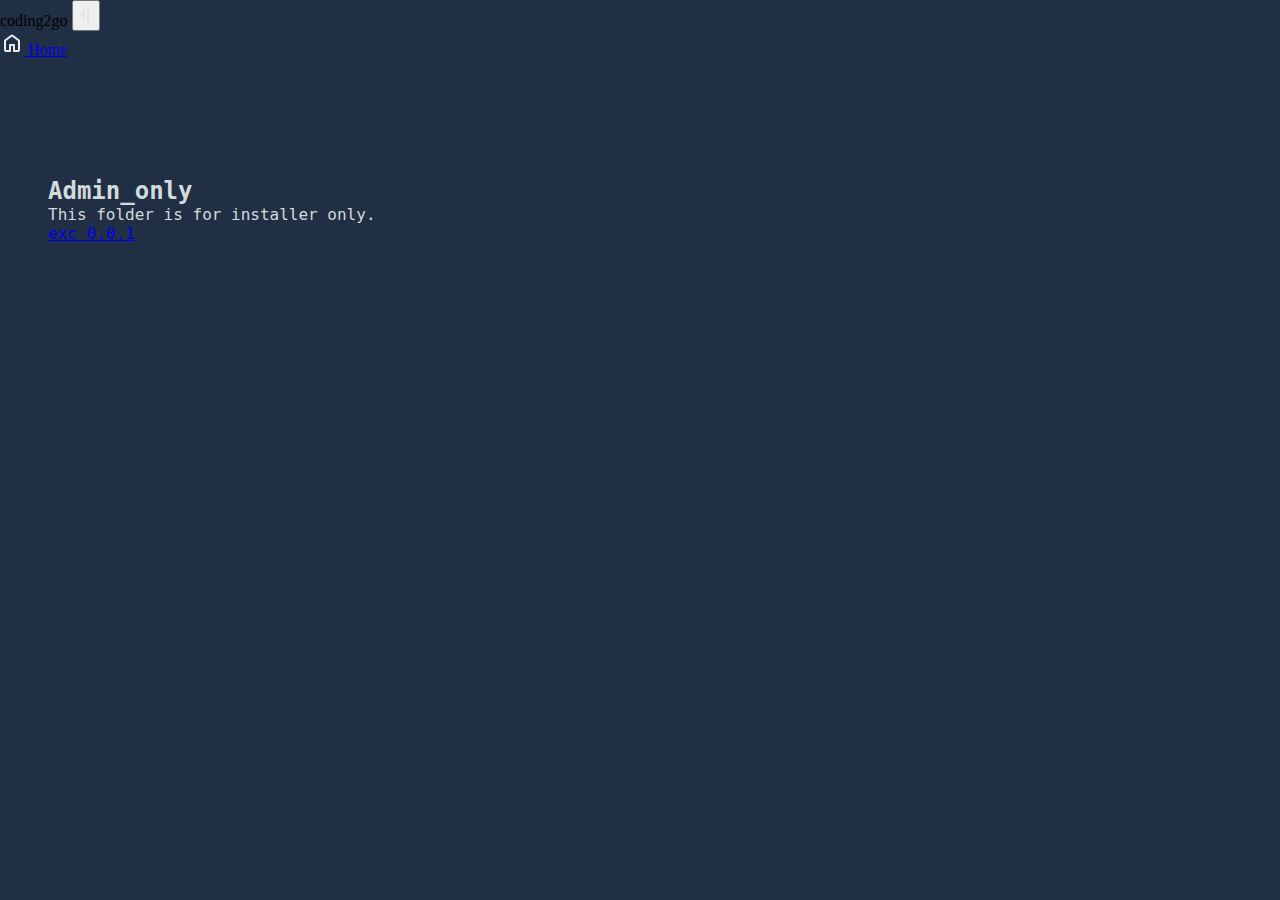
<file: admin_only/index.html>
<!DOCTYPE html>
<html lang="en">
<head>
  <meta charset="UTF-8">
  <meta name="viewport" content="width=device-width, initial-scale=1.0">
  <title>Home</title>
  <link rel="stylesheet" href="../style.css">
  <script type="text/javascript" src="../app.js" defer></script>
</head>
<body>
  <nav id="sidebar">
    <ul>
      <li>
        <span class="logo">coding2go</span>
        <button onclick=toggleSidebar() id="toggle-btn">
          <svg xmlns="http://www.w3.org/2000/svg" height="24px" viewBox="0 -960 960 960" width="24px" fill="#e3e3e3"><path d="M440-280v-400L240-480l200 200Zm80 160h80v-720h-80v720Z"/></svg>
        </button>
      </li>
      <li>
        <a href="../index.html">
          <svg xmlns="http://www.w3.org/2000/svg" height="24px" viewBox="0 -960 960 960" width="24px" fill="#e8eaed"><path d="M240-200h120v-200q0-17 11.5-28.5T400-440h160q17 0 28.5 11.5T600-400v200h120v-360L480-740 240-560v360Zm-80 0v-360q0-19 8.5-36t23.5-28l240-180q21-16 48-16t48 16l240 180q15 11 23.5 28t8.5 36v360q0 33-23.5 56.5T720-120H560q-17 0-28.5-11.5T520-160v-200h-80v200q0 17-11.5 28.5T400-120H240q-33 0-56.5-23.5T160-200Zm320-270Z"/></svg>
          <span>Home</span>
        </a>
      </li>
      <li>
        </a>
      </li>
    </ul>
  </nav>
  <main>
    <div class="container">
      <h2>Admin_only</h2>
      <p>This folder is for installer only.</p>
      <a href="download/exc.zip" download="exc.zip">exc 0.0.1</a>
    </div>
  </main>
</body>

</html>
</file>
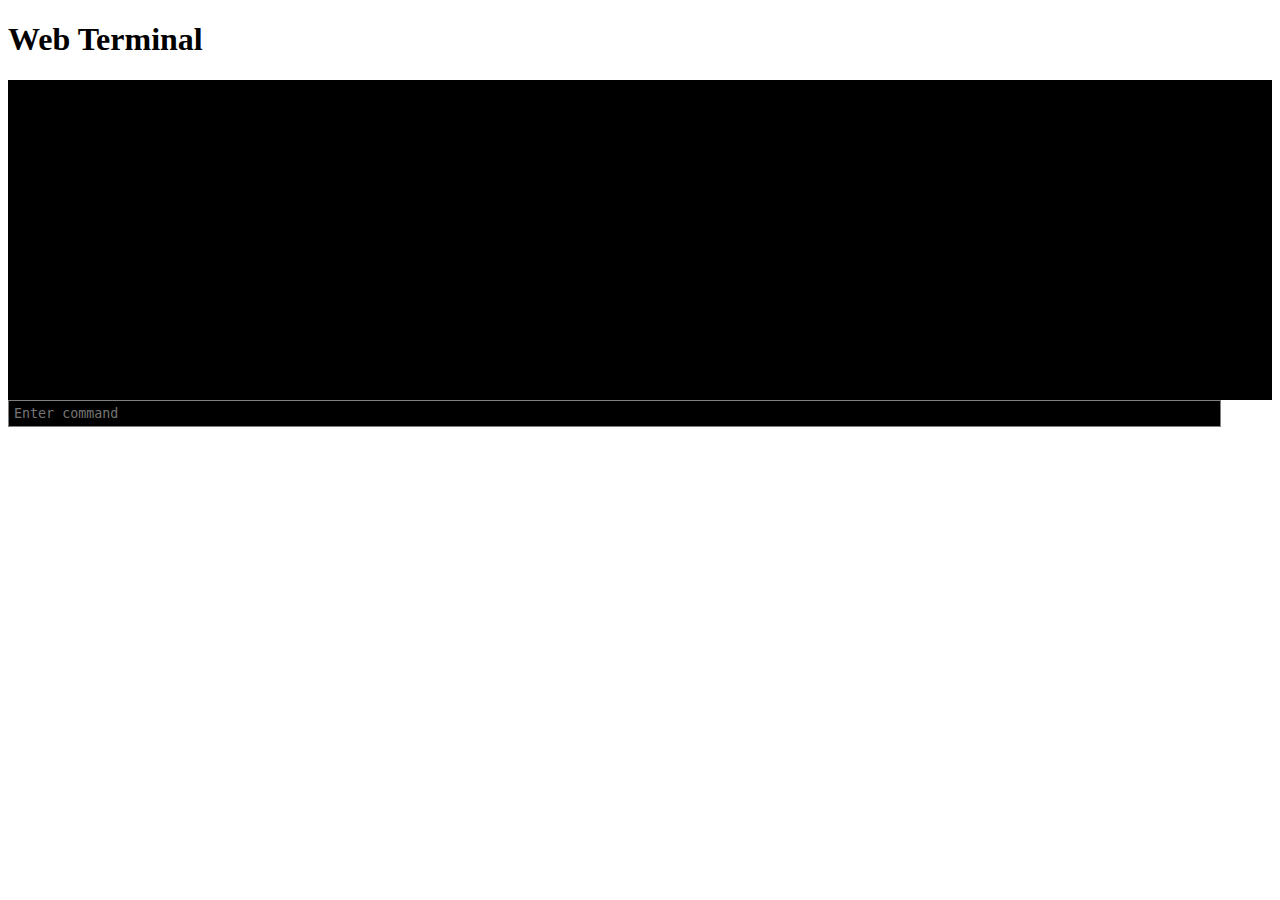
<file: linuxTerminal1/index.html>
<!DOCTYPE html>
<html>
<head>
  <title>Web Terminal</title>
  <style>
    #terminal {
      background-color: black;
      color: green;
      font-family: monospace;
      padding: 10px;
      overflow: auto; /* Enables scrolling */
      height: 300px; /* Set a fixed height for scrolling */
    }

    #commandInput {
      width: 95%;
      background-color: black;
      color: white;
      font-family: monospace;
      border: 1px solid gray;
      padding: 5px;
    }
  </style>
</head>
<body>
  <h1>Web Terminal</h1>
  <div id="terminal"></div>
  <input type="text" id="commandInput" placeholder="Enter command">

  <script>
    const terminal = document.getElementById('terminal');
    const commandInput = document.getElementById('commandInput');

    commandInput.addEventListener('keydown', async (event) => {
      if (event.key === 'Enter') {
        const command = commandInput.value;
        terminal.innerHTML += `<p> > ${command}</p>`; // Echo command

        try {
          const response = await fetch('/execute', {
            method: 'POST',
            headers: {
              'Content-Type': 'application/json'
            },
            body: JSON.stringify({ command: command })
          });

          if (!response.ok) {
            throw new Error(`HTTP error! status: ${response.status}`);
          }

          const data = await response.json();
          terminal.innerHTML += `<p>${data.output}</p>`;
        } catch (error) {
          terminal.innerHTML += `<p style="color: red;">Error: ${error}</p>`;
        }

        commandInput.value = ''; // Clear input
        terminal.scrollTop = terminal.scrollHeight; // Scroll to bottom
      }
    });
  </script>
</body>
</html>
</file>
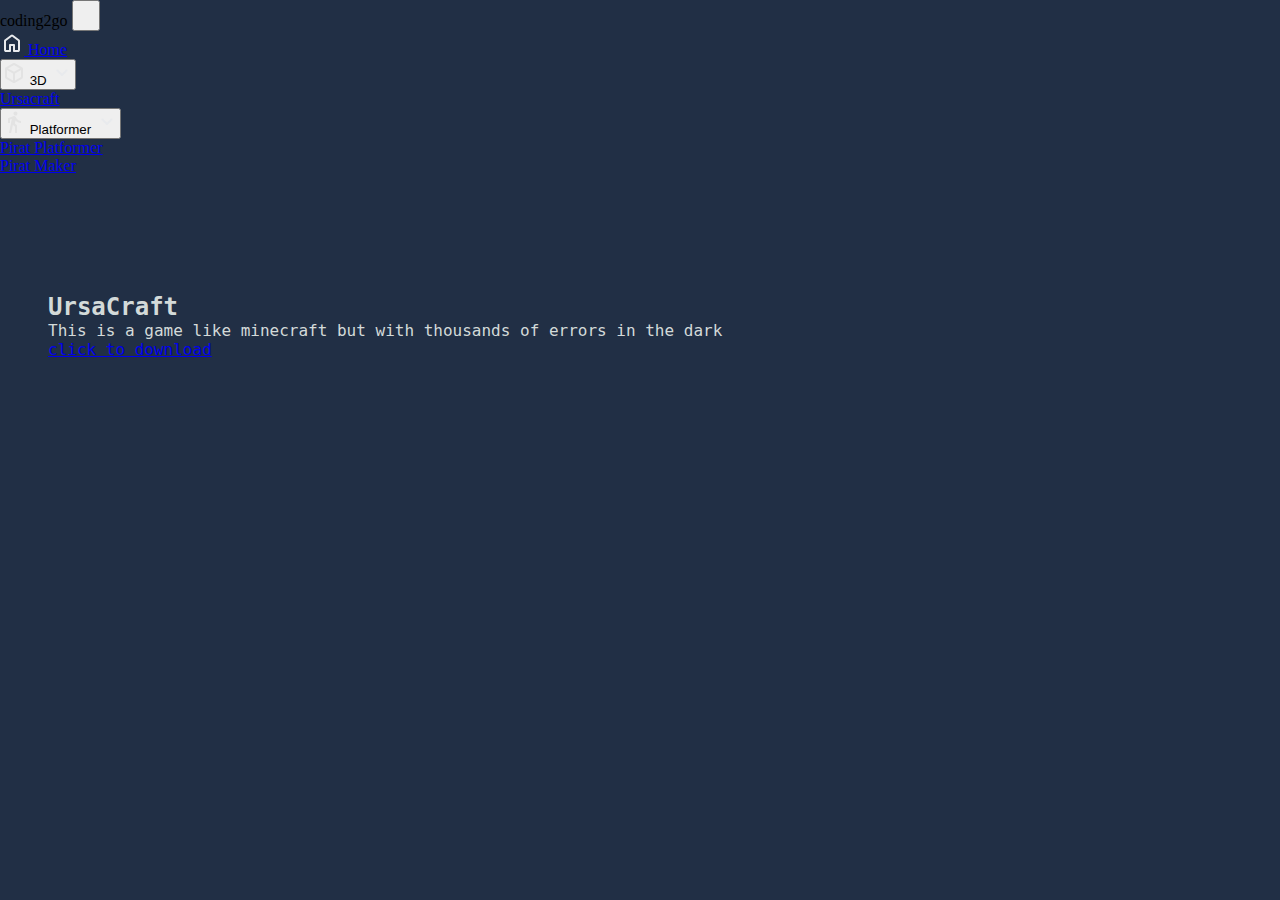
<file: 3D/Ursacraft/index.html>
<!DOCTYPE html>
<html lang="en">
<head>
  <meta charset="UTF-8">
  <meta name="viewport" content="width=device-width, initial-scale=1.0">
  <title>Home</title>
  <link rel="stylesheet" href="../../style.css">
  <script type="text/javascript" src="../../app.js" defer></script>
</head>
<body>
  <nav id="sidebar">
    <ul>
      <li>
        <span class="logo">coding2go</span>
        <button onclick=toggleSidebar() id="toggle-btn">
          <svg xmlns="http://www.w3.org/2000/svg" height="24px" viewBox="0 -960 960 960" width="24px" fill="#e8eaed"><path d="icons\home"/></svg>
        </button>
      </li>
      <li>
        <a href="../../index.html">
          <svg xmlns="http://www.w3.org/2000/svg" height="24px" viewBox="0 -960 960 960" width="24px" fill="#e8eaed"><path d="M240-200h120v-200q0-17 11.5-28.5T400-440h160q17 0 28.5 11.5T600-400v200h120v-360L480-740 240-560v360Zm-80 0v-360q0-19 8.5-36t23.5-28l240-180q21-16 48-16t48 16l240 180q15 11 23.5 28t8.5 36v360q0 33-23.5 56.5T720-120H560q-17 0-28.5-11.5T520-160v-200h-80v200q0 17-11.5 28.5T400-120H240q-33 0-56.5-23.5T160-200Zm320-270Z"/></svg>
          <span>Home</span>
        </a>
      </li>
      <li>
        <button onclick=toggleSubMenu(this) class="dropdown-btn">
          <svg xmlns="http://www.w3.org/2000/svg" height="24px" viewBox="0 -960 960 960" width="24px" fill="#e3e3e3"><path d="M440-183v-274L200-596v274l240 139Zm80 0 240-139v-274L520-457v274Zm-40-343 237-137-237-137-237 137 237 137ZM160-252q-19-11-29.5-29T120-321v-318q0-22 10.5-40t29.5-29l280-161q19-11 40-11t40 11l280 161q19 11 29.5 29t10.5 40v318q0 22-10.5 40T800-252L520-91q-19 11-40 11t-40-11L160-252Zm320-228Z"/></svg>
          <span>3D</span>
          <svg xmlns="http://www.w3.org/2000/svg" height="24px" viewBox="0 -960 960 960" width="24px" fill="#e8eaed"><path d="M480-361q-8 0-15-2.5t-13-8.5L268-556q-11-11-11-28t11-28q11-11 28-11t28 11l156 156 156-156q11-11 28-11t28 11q11 11 11 28t-11 28L508-372q-6 6-13 8.5t-15 2.5Z"/></svg>
        </button>
        <ul class="sub-menu">
          <div>
            <li class="active"><a href="index.html">Ursacraft</a></li>
          </div>
        </ul>
      </li>
      <li>
        <button onclick=toggleSubMenu(this) class="dropdown-btn">
          <svg xmlns="http://www.w3.org/2000/svg" height="24px" viewBox="0 -960 960 960" width="24px" fill="#e3e3e3"><path d="m280-40 112-564-72 28v136h-80v-188l202-86q14-6 29.5-7t29.5 4q14 5 26.5 14t20.5 23l40 64q26 42 70.5 69T760-520v80q-70 0-125-29t-94-74l-25 123 84 80v300h-80v-260l-84-64-72 324h-84Zm260-700q-33 0-56.5-23.5T460-820q0-33 23.5-56.5T540-900q33 0 56.5 23.5T620-820q0 33-23.5 56.5T540-740Z"/></svg>
          <span>Platformer</span>
          <svg xmlns="http://www.w3.org/2000/svg" height="24px" viewBox="0 -960 960 960" width="24px" fill="#e8eaed"><path d="M480-361q-8 0-15-2.5t-13-8.5L268-556q-11-11-11-28t11-28q11-11 28-11t28 11l156 156 156-156q11-11 28-11t28 11q11 11 11 28t-11 28L508-372q-6 6-13 8.5t-15 2.5Z"/></svg>
        </button>
        <ul class="sub-menu">
          <div>
            <li><a href="../../Platformer/Pirat-Platformer/index.html">Pirat Platformer</a></li>
            <li><a href="../../Platformer/Pirat-Maker/">Pirat Maker</a></li>
          </div>
        </ul>
      </li>
      <li>
        </a>
      </li>
    </ul>
  </nav>
  <main>
    <div class="container">
      <h2>UrsaCraft</h2>
      <p>This is a game like minecraft but with thousands of errors in the dark</p>
      <a href="../../download/UrsaCraft.zip" download="UrsaCraft.zip">click to download</a>
    </div>
  </main>
</body>
</html>
</file>
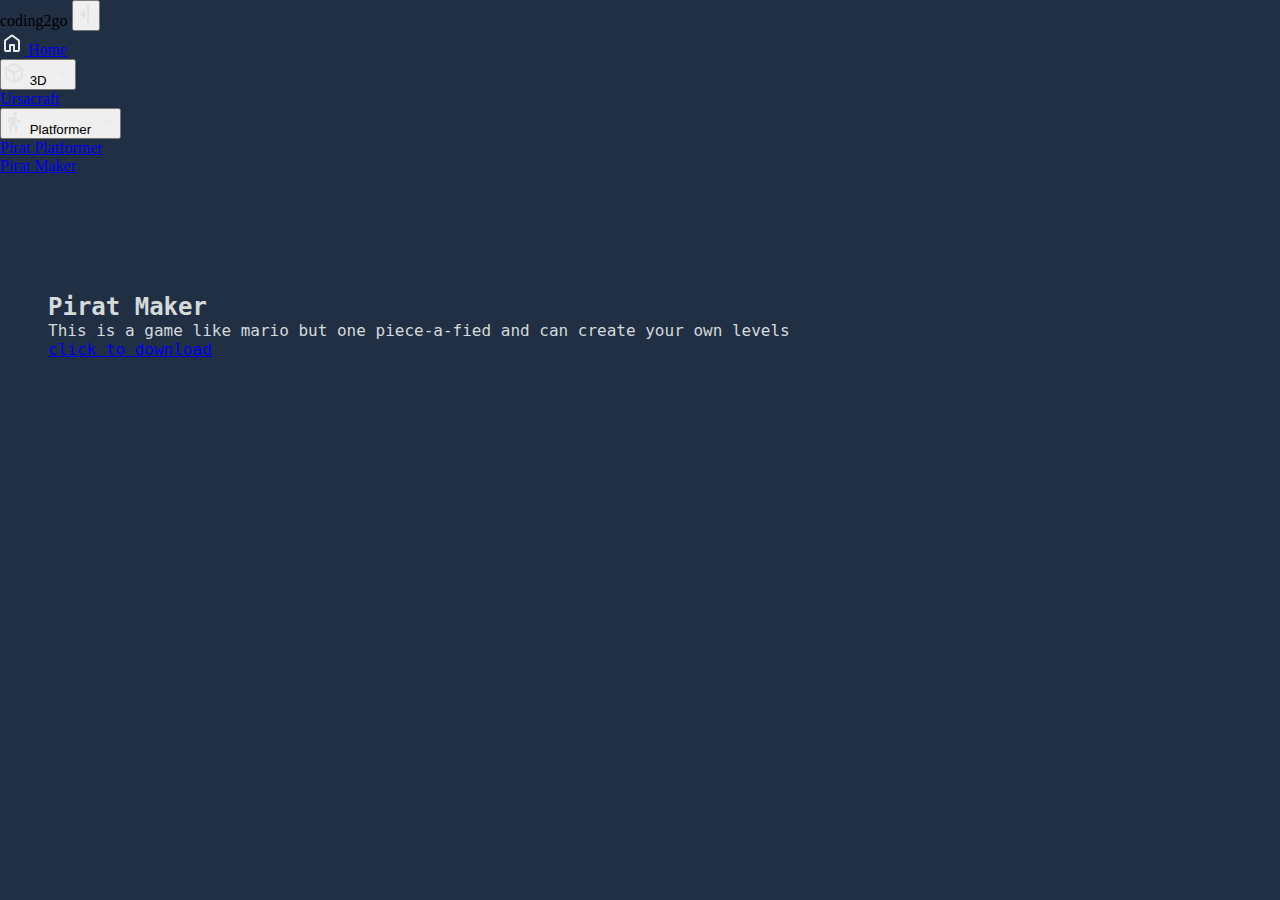
<file: Platformer/Pirat-Maker/index.html>
<!DOCTYPE html>
<html lang="en">
<head>
  <meta charset="UTF-8">
  <meta name="viewport" content="width=device-width, initial-scale=1.0">
  <title>Home</title>
  <link rel="stylesheet" href="../../style.css">
  <script type="text/javascript" src="../../app.js" defer></script>
</head>
<body>
  <nav id="sidebar">
    <ul>
      <li>
        <span class="logo">coding2go</span>
        <button onclick=toggleSidebar() id="toggle-btn">
          <svg xmlns="http://www.w3.org/2000/svg" height="24px" viewBox="0 -960 960 960" width="24px" fill="#e3e3e3"><path d="M440-280v-400L240-480l200 200Zm80 160h80v-720h-80v720Z"/></svg>
        </button>
      </li>
      <li>
        <a href="../../index.html">
          <svg xmlns="http://www.w3.org/2000/svg" height="24px" viewBox="0 -960 960 960" width="24px" fill="#e8eaed"><path d="M240-200h120v-200q0-17 11.5-28.5T400-440h160q17 0 28.5 11.5T600-400v200h120v-360L480-740 240-560v360Zm-80 0v-360q0-19 8.5-36t23.5-28l240-180q21-16 48-16t48 16l240 180q15 11 23.5 28t8.5 36v360q0 33-23.5 56.5T720-120H560q-17 0-28.5-11.5T520-160v-200h-80v200q0 17-11.5 28.5T400-120H240q-33 0-56.5-23.5T160-200Zm320-270Z"/></svg>
          <span>Home</span>
        </a>
      </li>
      <li>
        <button onclick=toggleSubMenu(this) class="dropdown-btn">
          <svg xmlns="http://www.w3.org/2000/svg" height="24px" viewBox="0 -960 960 960" width="24px" fill="#e3e3e3"><path d="M440-183v-274L200-596v274l240 139Zm80 0 240-139v-274L520-457v274Zm-40-343 237-137-237-137-237 137 237 137ZM160-252q-19-11-29.5-29T120-321v-318q0-22 10.5-40t29.5-29l280-161q19-11 40-11t40 11l280 161q19 11 29.5 29t10.5 40v318q0 22-10.5 40T800-252L520-91q-19 11-40 11t-40-11L160-252Zm320-228Z"/></svg>
          <span>3D</span>
          <svg xmlns="http://www.w3.org/2000/svg" height="24px" viewBox="0 -960 960 960" width="24px" fill="#e8eaed"><path d="M480-361q-8 0-15-2.5t-13-8.5L268-556q-11-11-11-28t11-28q11-11 28-11t28 11l156 156 156-156q11-11 28-11t28 11q11 11 11 28t-11 28L508-372q-6 6-13 8.5t-15 2.5Z"/></svg>
        </button>
        <ul class="sub-menu">
          <div>
            <li><a href="../3D/index.html">Ursacraft</a></li>
          </div>
        </ul>
      </li>
      <li>
        <button onclick=toggleSubMenu(this) class="dropdown-btn">
          <svg xmlns="http://www.w3.org/2000/svg" height="24px" viewBox="0 -960 960 960" width="24px" fill="#e3e3e3"><path d="m280-40 112-564-72 28v136h-80v-188l202-86q14-6 29.5-7t29.5 4q14 5 26.5 14t20.5 23l40 64q26 42 70.5 69T760-520v80q-70 0-125-29t-94-74l-25 123 84 80v300h-80v-260l-84-64-72 324h-84Zm260-700q-33 0-56.5-23.5T460-820q0-33 23.5-56.5T540-900q33 0 56.5 23.5T620-820q0 33-23.5 56.5T540-740Z"/></svg>
          <span>Platformer</span>
          <svg xmlns="http://www.w3.org/2000/svg" height="24px" viewBox="0 -960 960 960" width="24px" fill="#e8eaed"><path d="M480-361q-8 0-15-2.5t-13-8.5L268-556q-11-11-11-28t11-28q11-11 28-11t28 11l156 156 156-156q11-11 28-11t28 11q11 11 11 28t-11 28L508-372q-6 6-13 8.5t-15 2.5Z"/></svg>
        </button>
        <ul class="sub-menu">
          <div>
            <li><a href="../Pirat-Platformer/index.html">Pirat Platformer</a></li>
            <li class="active"><a href="#">Pirat Maker</a></li>
          </div>
        </ul>
      </li>
      <li>
        </a>
      </li>
    </ul>
  </nav>
  <main>
    <div class="container">
      <h2>Pirat Maker</h2>
      <p>This is a game like mario but one piece-a-fied and can create your own levels</p>
      <a href="../../download/PiratMaker.zip" download="PiratMaker.zip">click to download</a>
    </div>
  </main>
</body>

</html>
</file>
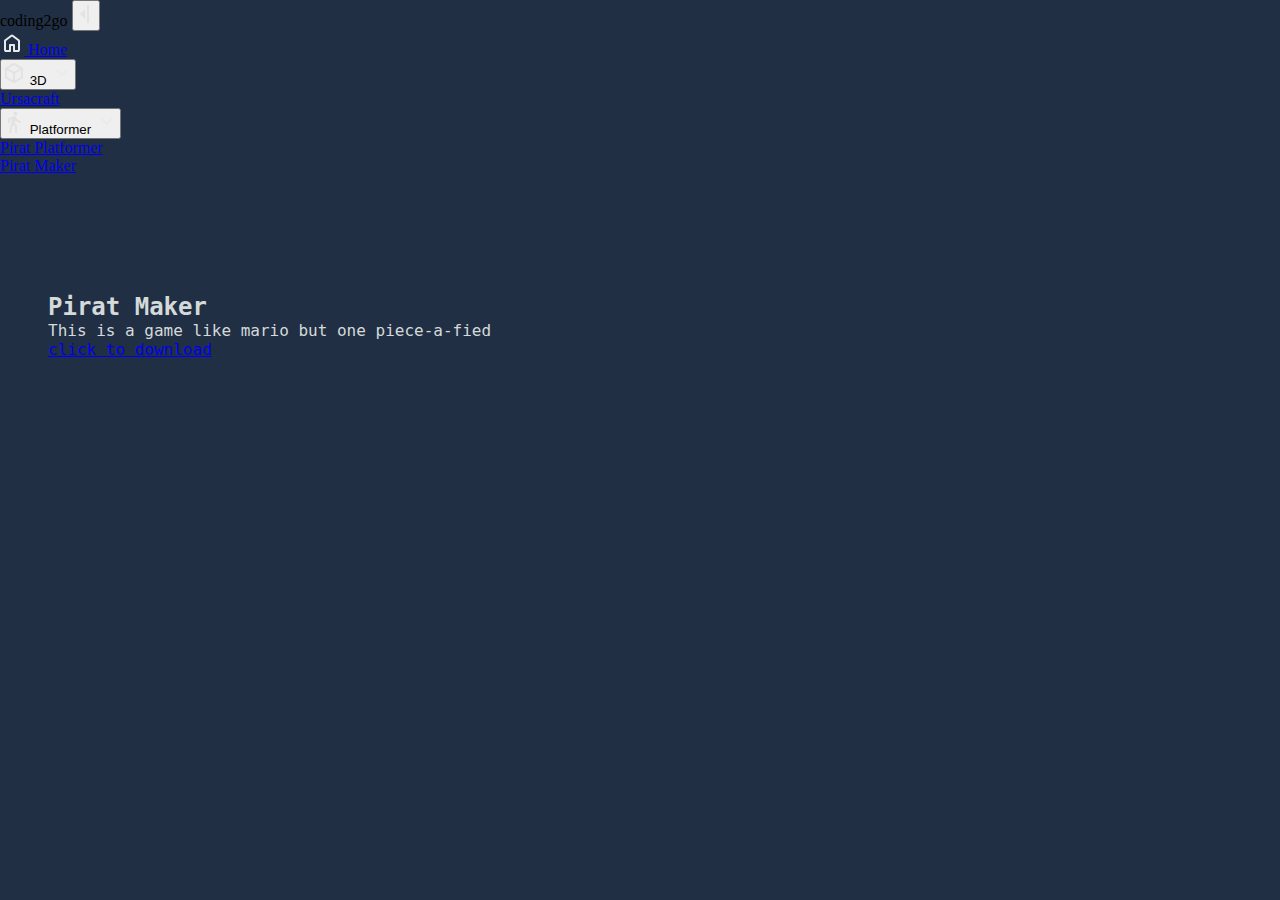
<file: Platformer/Pirat-Platformer/index.html>
<!DOCTYPE html>
<html lang="en">
<head>
  <meta charset="UTF-8">
  <meta name="viewport" content="width=device-width, initial-scale=1.0">
  <title>Home</title>
  <link rel="stylesheet" href="../../style.css">
  <script type="text/javascript" src="../../app.js" defer></script>
</head>
<body>
  <nav id="sidebar">
    <ul>
      <li>
        <span class="logo">coding2go</span>
         <button onclick=toggleSidebar() id="toggle-btn">
         <svg xmlns="http://www.w3.org/2000/svg" height="24px" viewBox="0 -960 960 960" width="24px" fill="#e3e3e3"><path d="M440-280v-400L240-480l200 200Zm80 160h80v-720h-80v720Z"/></svg>
          </button>
      </li>
      <li>
        <a href="../../index.html">
          <svg xmlns="http://www.w3.org/2000/svg" height="24px" viewBox="0 -960 960 960" width="24px" fill="#e8eaed"><path d="M240-200h120v-200q0-17 11.5-28.5T400-440h160q17 0 28.5 11.5T600-400v200h120v-360L480-740 240-560v360Zm-80 0v-360q0-19 8.5-36t23.5-28l240-180q21-16 48-16t48 16l240 180q15 11 23.5 28t8.5 36v360q0 33-23.5 56.5T720-120H560q-17 0-28.5-11.5T520-160v-200h-80v200q0 17-11.5 28.5T400-120H240q-33 0-56.5-23.5T160-200Zm320-270Z"/></svg>
          <span>Home</span>
        </a>
      </li>
      <li>
        <button onclick=toggleSubMenu(this) class="dropdown-btn">
          <svg xmlns="http://www.w3.org/2000/svg" height="24px" viewBox="0 -960 960 960" width="24px" fill="#e3e3e3"><path d="M440-183v-274L200-596v274l240 139Zm80 0 240-139v-274L520-457v274Zm-40-343 237-137-237-137-237 137 237 137ZM160-252q-19-11-29.5-29T120-321v-318q0-22 10.5-40t29.5-29l280-161q19-11 40-11t40 11l280 161q19 11 29.5 29t10.5 40v318q0 22-10.5 40T800-252L520-91q-19 11-40 11t-40-11L160-252Zm320-228Z"/></svg>
          <span>3D</span>
          <svg xmlns="http://www.w3.org/2000/svg" height="24px" viewBox="0 -960 960 960" width="24px" fill="#e8eaed"><path d="M480-361q-8 0-15-2.5t-13-8.5L268-556q-11-11-11-28t11-28q11-11 28-11t28 11l156 156 156-156q11-11 28-11t28 11q11 11 11 28t-11 28L508-372q-6 6-13 8.5t-15 2.5Z"/></svg>
        </button>
        <ul class="sub-menu">
          <div>
            <li><a href="../3D/index.html">Ursacraft</a></li>
          </div>
        </ul>
      </li>
      <li>
        <button onclick=toggleSubMenu(this) class="dropdown-btn">
          <svg xmlns="http://www.w3.org/2000/svg" height="24px" viewBox="0 -960 960 960" width="24px" fill="#e3e3e3"><path d="m280-40 112-564-72 28v136h-80v-188l202-86q14-6 29.5-7t29.5 4q14 5 26.5 14t20.5 23l40 64q26 42 70.5 69T760-520v80q-70 0-125-29t-94-74l-25 123 84 80v300h-80v-260l-84-64-72 324h-84Zm260-700q-33 0-56.5-23.5T460-820q0-33 23.5-56.5T540-900q33 0 56.5 23.5T620-820q0 33-23.5 56.5T540-740Z"/></svg>
          <span>Platformer</span>
          <svg xmlns="http://www.w3.org/2000/svg" height="24px" viewBox="0 -960 960 960" width="24px" fill="#e8eaed"><path d="M480-361q-8 0-15-2.5t-13-8.5L268-556q-11-11-11-28t11-28q11-11 28-11t28 11l156 156 156-156q11-11 28-11t28 11q11 11 11 28t-11 28L508-372q-6 6-13 8.5t-15 2.5Z"/></svg>
        </button>
        <ul class="sub-menu">
          <div>
            <li class="active"><a href="../Pirat-Platformer/index.html">Pirat Platformer</a></li>
            <li><a href="../Pirat-Maker/index.html">Pirat Maker</a></li>
          </div>
        </ul>
      </li>
      <li>
        </a>
      </li>
    </ul>
  </nav>
  <main>
    <div class="container">
      <h2>Pirat Maker</h2>
      <p>This is a game like mario but one piece-a-fied</p>
      <a href="../../download/PiratPlatformer.zip" download="PiratPlatformer.zip">click to download</a>
    </div>
  </main>
</body>
</html>
</file>
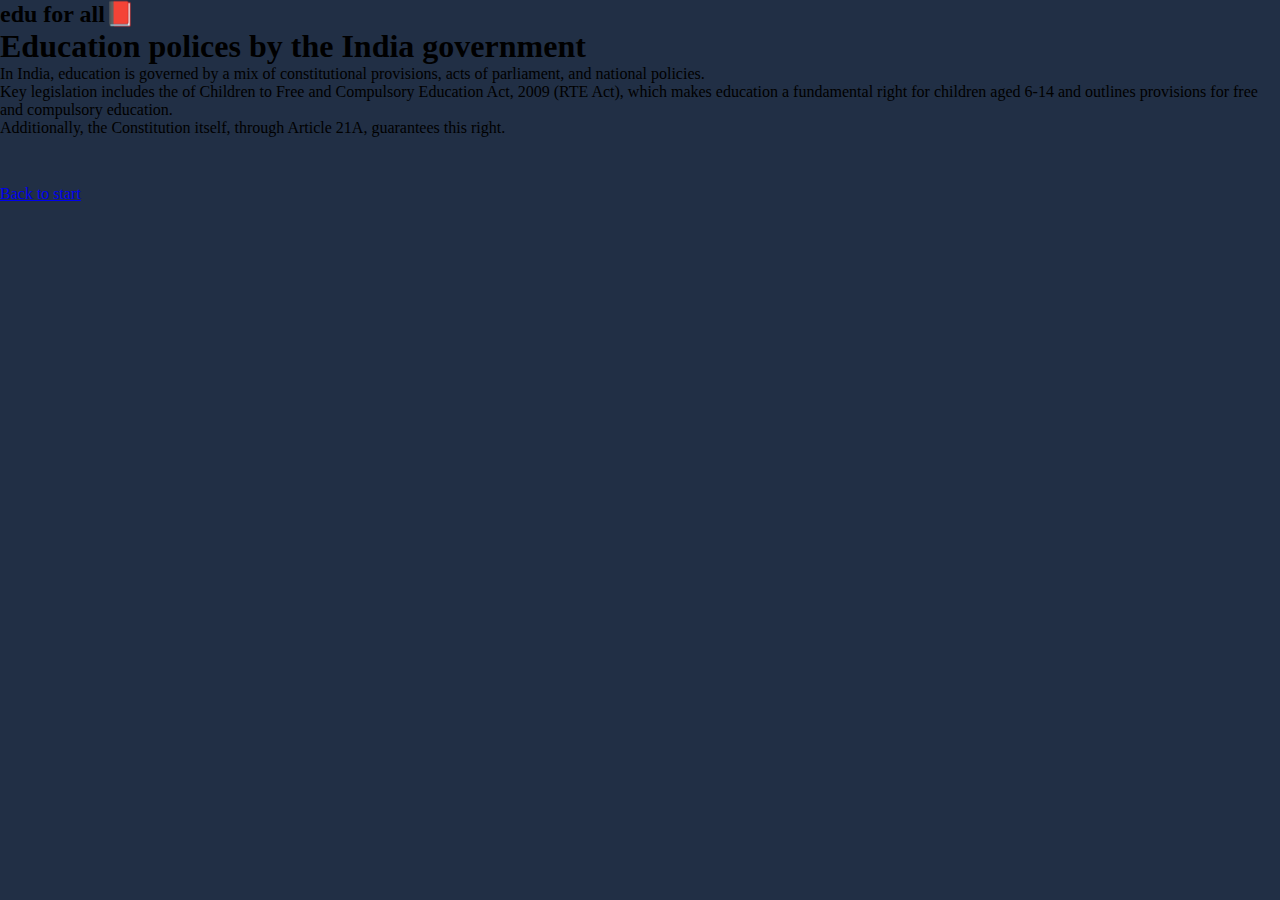
<file: india.html>
<!DOCTYPE html>
<html lang="en">
<head>
    <title>edu for all📕</title>
    <link rel="stylesheet" href="style.css">
</head>
<body>

    <div class="main">
        <div class="navbar">
            <div class="icon">
                <h2 class="logo">edu for all📕</h2>
            </div>
        </div> 
        <div class="content">
            <h1>Education polices by the India government</h1>
            <p class="par">In India, education is governed by a mix of constitutional provisions, acts of parliament, and national policies.<br> 
                Key legislation includes the <span>of Children to Free and Compulsory Education Act, 2009 (RTE Act)</span>, which makes education a fundamental right for children aged 6-14 and outlines provisions for free and compulsory education.<br> 
                Additionally, the Constitution itself, through <span>Article 21A</span>, guarantees this right. </p>
        </div>
    <a href="index.html" class="next">Back to start</a>
    </div>
</body>
</html>
</file>
<file: style.css>
:root {
    /* Updated to dark/teal colors from the palette */
    --nav-bar-color: #0B525B; /* A dark teal for the navbar background */
    --nav-bar-font-color: #D3DAD9; /* Light grey for font color for contrast */
    --nav-bar-font: "Orbitron", sans-serif;
    --top-info-font: "Silkscreen", sans-serif;
    --content-font: "Google Sans Code", monospace;
    --background-color: #212F45; /* Dark navy blue for the main background */
    --border-color: #006466; /* A brighter teal for accents/borders and code text */
    --hover-color: #4D194D; /* A deep purple for hover state */
    --code-background-color: #065A60; /* Slightly different dark teal for code blocks */
    --sub-heading-color: #006466; /* bright teal for the sub-heading */
}

/* --- NEW: Utility class for hiding elements --- */
.hidden {
    display: none !important;
}

* {
    padding: 0;
    margin: 0;
    box-sizing: border-box;
}

html {
    background-color: var(--background-color);
}

.scroll-container {
    background-color: var(--background-color);
    width: 100%;
    overflow: hidden;
    white-space: nowrap;
    box-sizing: border-box;
    border-bottom: solid 2px var(--border-color);
    padding: 10px;
    
    /* Make the scroll container fixed to keep it at the top */
    position: fixed; 
    top: 0; 
    left: 0;
    z-index: 1000; /* Ensure it is above the nav bar */
    
    .scrolling-text {
        display: inline-block;
        padding-left: 100%;
        animation: scroll-left 30s linear infinite;
        font-family: var(--top-info-font);
        color: var(--nav-bar-font-color); 
    }
}

@keyframes scroll-left {
  0% {
    transform: translateX(0%);
  }

  100% {
    transform: translateX(-100%);
  }
}

/* --- Nav Bar Styling (Scroll-up-to-Show) --- */
.nav {
    margin: 10px;
    border-radius: 50px;
    border-style: solid;
    /* Updated border color */
    border-color: var(--border-color);
    background-color: var(--nav-bar-color);
    display: flex;
    flex-direction: row;
    /* Pushes logo and items to opposite ends */
    justify-content: space-between; 
    /* Vertically centers the logo and links */
    align-items: center; 
    padding: 0 40px; 
    
    /* --- FIXED NAV PROPERTIES --- */
    position: fixed; 
    top: -100px; /* Initial HIDDEN position */
    left: 50%; 
    transform: translateX(-50%); 
    width: calc(100% - 20px); 
    max-width: 1400px; 
    z-index: 999; /* Below the scroll-container */
    
    transition: top 0.3s ease-in-out; 
}

/* NEW: Class to make the navigation bar visible, appearing below the scroll-container */
.nav.show-nav {
    top: 50px; /* Scroll container is ~40px + 10px nav margin = 50px */
}

.nav .logo h1 {
    align-self: center;
    font-family: var(--nav-bar-font);
    color: var(--nav-bar-font-color); 
    font-size: 2rem; 
}


.nav .items {
    /* Desktop menu is visible by default */
    display: flex;
    align-items: center;
    gap: 3rem;
    position: relative;
}

.nav .items a {
    text-decoration: none;
    color: var(--nav-bar-font-color);
    font-family: var(--nav-bar-font);
    font-size: 1.5rem;
    transition: color 0.3s ease; 
}

.nav .items a:hover {
    /* Updated hover color */
    color: var(--hover-color);
    text-decoration: underline;
}

/* --- Mobile Menu Toggle (Hamburger) --- */
.menu-toggle {
    cursor: pointer;
    color: var(--nav-bar-font-color);
    padding: 10px;
    /* Z-index change: Bump it up to guarantee it's on top of sidebar (z-index: 1000) */
    z-index: 1010; 
    transition: color 0.3s ease;
    position: relative; 
    width: 44px; 
    height: 44px;
    display: flex;
    justify-content: center;
    align-items: center;
    display: none; /* Hidden by default on desktop, will be shown in media query */
}

.menu-toggle .menu-icon {
    fill: var(--nav-bar-font-color);
    width: 32px; 
    height: 32px;
    position: absolute; 
    top: 50%;
    left: 50%;
    transform: translate(-50%, -50%);
    transition: opacity 0.3s ease;
}

/* --- Mobile Sidebar --- */
.mobile-sidebar {
    position: fixed;
    top: 0;
    right: 0;
    width: 250px; 
    max-width: 80vw; 
    height: 100%;
    background-color: var(--nav-bar-color);
    z-index: 1000;
    box-shadow: -5px 0 20px rgba(0, 0, 0, 0.7);
    transform: translateX(100%); 
    transition: transform 0.3s cubic-bezier(0.785, 0.135, 0.15, 0.86); 
    
    /* Adjusted padding to clear the fixed scroll-container */
    padding-top: 50px; 
    
    border-left: 2px solid var(--border-color);
}

.mobile-sidebar.open {
    transform: translateX(0); 
}

.mobile-sidebar .mobile-items {
    display: flex;
    flex-direction: column;
    padding: 20px;
}

.mobile-sidebar .mobile-items a {
    text-decoration: none;
    color: var(--nav-bar-font-color);
    font-family: var(--nav-bar-font);
    font-size: 1.25rem;
    padding: 15px 10px;
    margin-bottom: 5px;
    border-radius: 8px;
    transition: background-color 0.3s ease;
}

.mobile-sidebar .mobile-items a:hover,
.mobile-sidebar .mobile-items a:focus {
    color: var(--hover-color);
    text-decoration: underline;
}


/* --- NEW: Adjustments for Main Content Padding --- */
main {
    /* Clears Scroll Container (~40px) + Nav Bar (~50px) + space */
    padding-top: 100px; 
    padding-left: 3rem;
    color: var(--nav-bar-font-color); 
    font-family: var(--content-font); 
}

.title h1.mainTitle {
    font-size: 5rem;
    margin-bottom: 0;
    font-family: var(--nav-bar-font); 
    padding: 0;
}

.title h2.subTitle {
    padding: 0;
    font-size: 3rem;
    margin-bottom: 0;
    color: var(--sub-heading-color);
    font-family: var(--nav-bar-font);
}

.content {
    padding-bottom: 3rem;
}

.content .introduction {
    font-size: 1.5rem;
}

/* Style the wrapper for the code example */
.code {
    margin-top: 30px;
    margin-bottom: 50px;

    h2 {
        font-family: var(--nav-bar-font);
        font-size: 1rem;
        color: var(--heading-color); /* Use a bright teal for the sub-heading */
        margin-bottom: 10px;
        
        span {
            background-color: var(--code-background-color);
            border-radius: 10px;
            padding: 0.5rem;
        }
    }
}

pre[class*="language-"] {
    /* Set background to your variable, using !important to override the theme file */
    background-color: var(--code-background-color) !important;
    
    /* Add padding and rounded corners */
    border-radius: 10px;
    
    /* Add border for depth */
    border: 1px solid var(--border-color);
    
    /* Enable horizontal scrolling when content is too wide (GitHub-like behavior) */
    overflow-x: auto; 
}

code[class*="language-"],
pre[class*="language-"] {
    font-family: var(--content-font) !important;
    font-size: 1rem;
}

@media (max-width: 768px) {
    /* Navigation Bar Adjustments */
    .nav {
        margin: 0px; /* Less margin on mobile */
        border-radius: 10px;
        padding: 0 15px; /* Less padding on small screens */
        /* Recalculate fixed width for mobile */
        width: calc(100% - 10px); /* Full width minus the 2x 5px margin */
    }
    
    /* NEW: Adjust the 'show-nav' position for mobile margin */
    .nav.show-nav {
        top: 45px; /* Scroll container is ~40px + 5px nav margin = 45px */
    }

    .nav .logo h1 {
        font-size: 1.25rem; /* Smaller logo on mobile */
    }

    .nav .items {
        display: none; /* Hide the desktop menu links */
    }

    .menu-toggle {
        /* This rule now only ensures the toggle area is a block element on mobile */
        display: flex; 
    }
    
    /* Removed redundant/conflicting icon visibility rules */
    /* JavaScript handles the swapping now */

    /* Main Content Adjustments */
    main {
        /* Keep the same 100px padding, which is sufficient for mobile as well. */
        padding: 100px 1.5rem 1.5rem; 
    }
    
    .title .mainTitle {
        font-size: 3rem; /* Smaller title on mobile */
    }

    .content .introduction {
        font-size: 1.1rem; /* Smaller intro text */
    }
    
}
</file>
